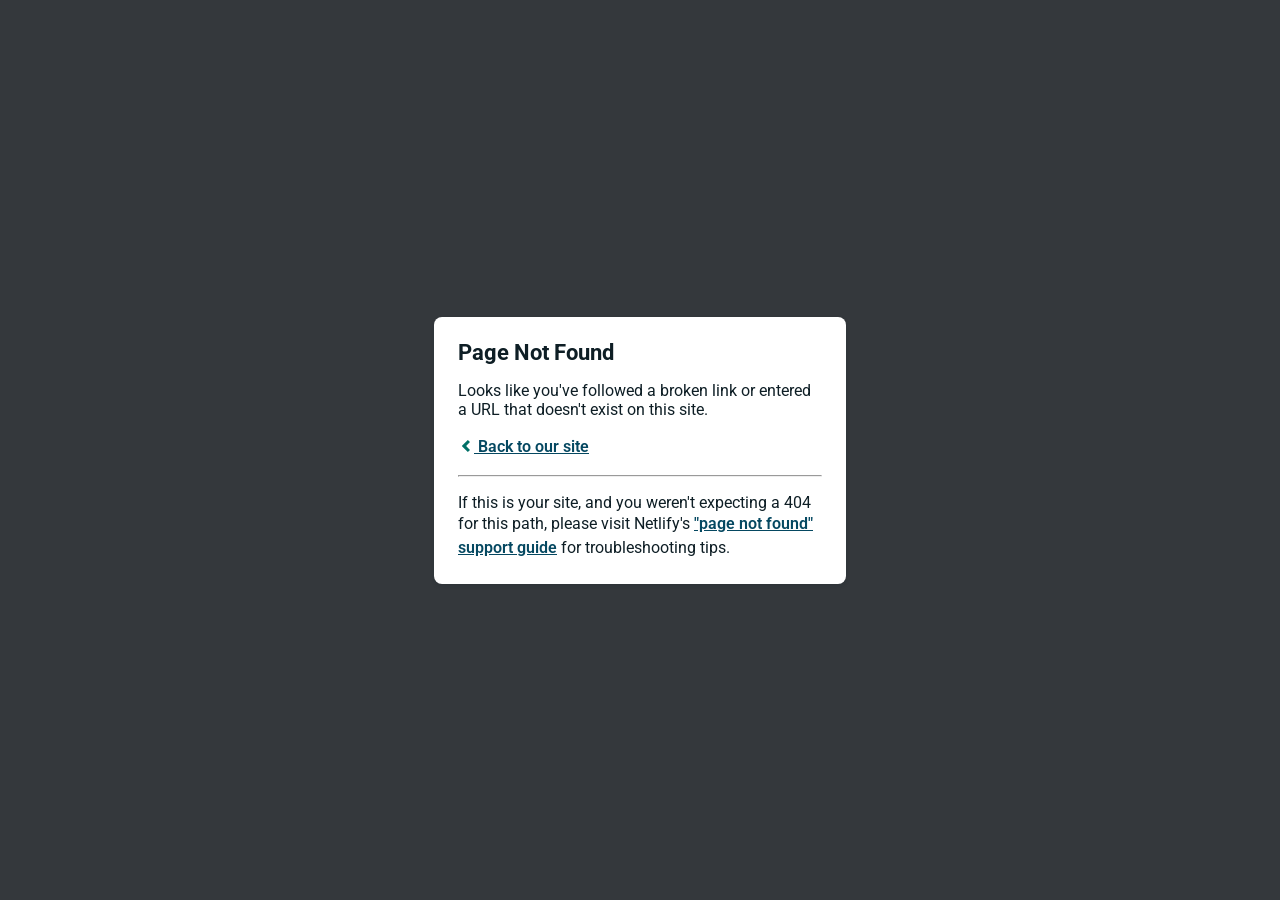
<file: app-2b5a75f35e7d5a1e67ad.html>
<!DOCTYPE html>
<html>
  <head>
    <meta charset="utf-8">
    <meta name="viewport" content="width=device-width, initial-scale=1.0, maximum-scale=1.0, user-scalable=no">

    <title>Page Not Found</title>
    <link href='https://fonts.googleapis.com/css?family=Roboto:400,700&subset=latin,latin-ext' rel='stylesheet' type='text/css'>
    <style>
    body {
      font-family: -apple-system, BlinkMacSystemFont, "Segoe UI", Roboto, Helvetica, Arial, sans-serif, "Apple Color Emoji", "Segoe UI Emoji", "Segoe UI Symbol";
      background: rgb(52, 56, 60);
      color: white;
      overflow: hidden;
      margin: 0;
      padding: 0;
    }

    h1 {
      margin: 0;
      font-size: 22px;
      line-height: 24px;
    }

    .main {
      position: relative;
      display: flex;
      flex-direction: column;
      align-items: center;
      justify-content: center;
      height: 100vh;
      width: 100vw;
    }

    .card {
      position: relative;
      display: flex;
      flex-direction: column;
      width: 75%;
      max-width: 364px;
      padding: 24px;
      background: white;
      color: rgb(14, 30, 37);
      border-radius: 8px;
      box-shadow: 0 2px 4px 0 rgba(14, 30, 37, .16);
    }

    a {
      margin: 0;
      font-weight: 600;
      line-height: 24px;
      color: #054861;
    }

    a svg {
      position: relative;
      top: 2px;
    }

    a:hover,
    a:focus {
      text-decoration: none;
    }

    a:hover svg path{
      fill: #007067;
    }

    p:last-of-type {
      margin-bottom: 0;
    }

    </style>
  </head>
  <body>
    <div class="main">
      <div class="card">
        <div class="header">
          <h1>Page Not Found</h1>
        </div>
        <div class="body">
          <p>Looks like you've followed a broken link or entered a URL that doesn't exist on this site.</p>
          <p>
            <a id="back-link" href="/">
              <svg xmlns="http://www.w3.org/2000/svg" width="16" height="16" viewBox="0 0 16 16">
                <path fill="#007067" d="M11.9998836,4.09370803 L8.55809517,7.43294953 C8.23531459,7.74611298 8.23531459,8.25388736 8.55809517,8.56693769 L12,11.9062921 L9.84187871,14 L4.24208544,8.56693751 C3.91930485,8.25388719 3.91930485,7.74611281 4.24208544,7.43294936 L9.84199531,2 L11.9998836,4.09370803 Z"/>
              </svg>
              Back to our site
             </a>
          </p>
          <hr><p>If this is your site, and you weren't expecting a 404 for this path, please visit Netlify's <a href="https://answers.netlify.com/t/support-guide-i-ve-deployed-my-site-but-i-still-see-page-not-found/125?utm_source=404page&utm_campaign=community_tracking">"page not found" support guide</a> for troubleshooting tips.
          </p>
        </div>
      </div>
    </div>
    <script>
      (function() {
        if (document.referrer && document.location.host && document.referrer.match(new RegExp("^https?://" + document.location.host))) {
          document.getElementById("back-link").setAttribute("href", document.referrer);
        }
      })();
    </script>
  </body>
</html>
</file>
